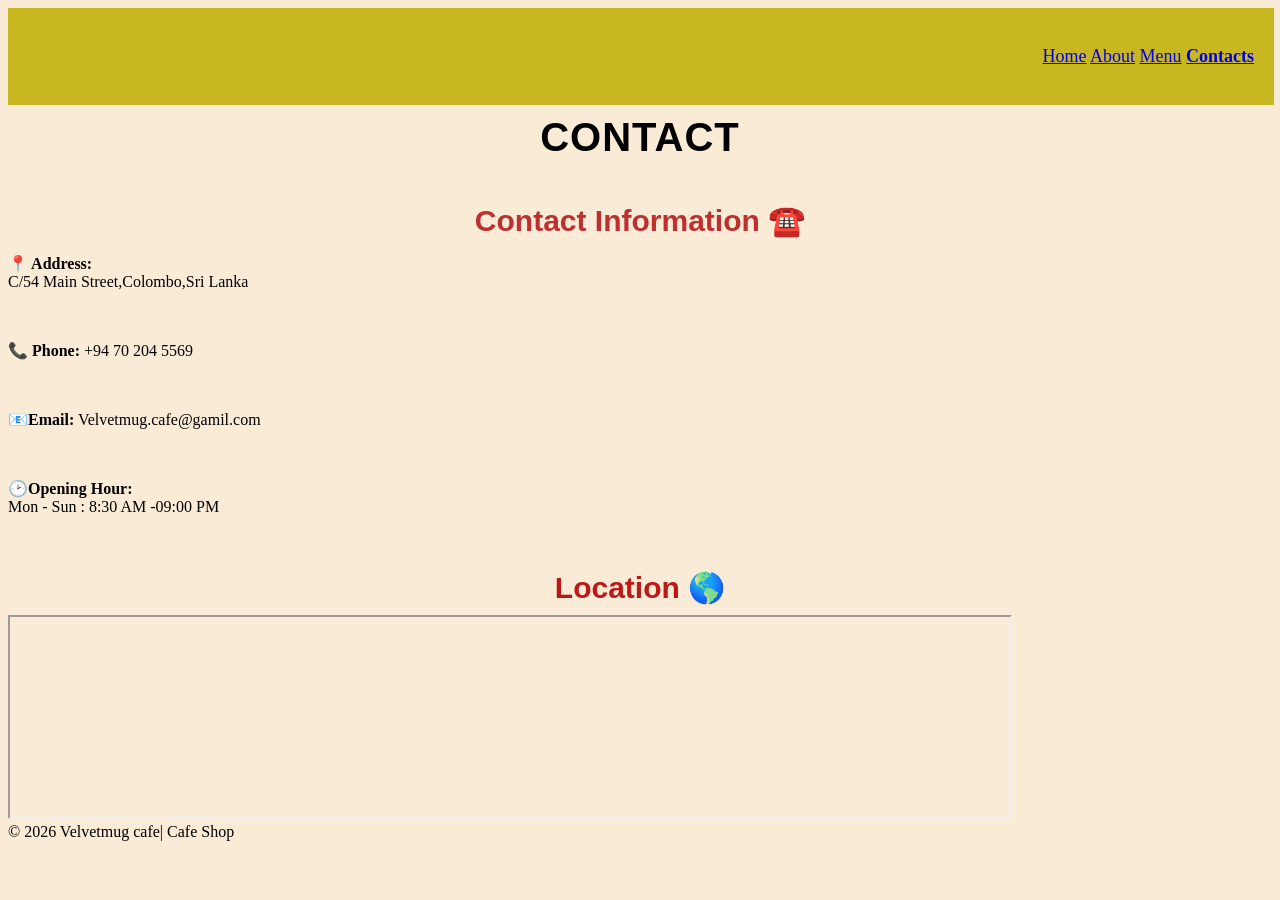
<file: contacts.html>
<!DOCTYPE html>
<html lang="en">
<head>
    <meta charset="UTF-8">
    <meta name="viewport" content="width=device-width, initial-scale=1.0">
    <title>Document</title>
    <link rel="stylesheet" href="style.CSS">
</head>
<body style="background-color: antiquewhite;">
    <nav>
        <div class="sticky">
            <ul>
                <a href="index.html">Home</a></li>
                <a href="about.html">About</a></li>
                <a href="menu.html">Menu</a></li>
                <strong><a href="contacts.html">Contacts</a></strong>
            </ul>
        </div>
    </nav>
    <h1>Contact</h1>
        <br>
             <h2 style="color: rgb(190, 48, 48);">Contact Information ☎️</h2>

            <p><strong> 📍 Address:</strong><br>
            C/54 Main Street,Colombo,Sri Lanka</p>
            <br>

            <p><strong>📞 Phone:</strong>
                +94 70 204 5569</p>
            <br>
            
            <p><strong> 📧Email:</strong>
                Velvetmug.cafe@gamil.com</p>   
            <br>    
             
            <p><strong> 🕑Opening Hour:</strong>
                <br>
                 Mon - Sun : 8:30 AM -09:00 PM</p>   
            <br>    

    <h2 style="color: rgb(188, 25, 25);">Location 🌎</h2>
       <iframe width="1000" height="200"
                src="https://maps.google.com/maps?q=Colombo&t=&z=13&ie=UTF8&iwloc=&output=embed">
            </iframe>

     <footer>
        ©️ 2026 Velvetmug cafe|  Cafe Shop
     </footer>       
    
</body>
</html>
</file>
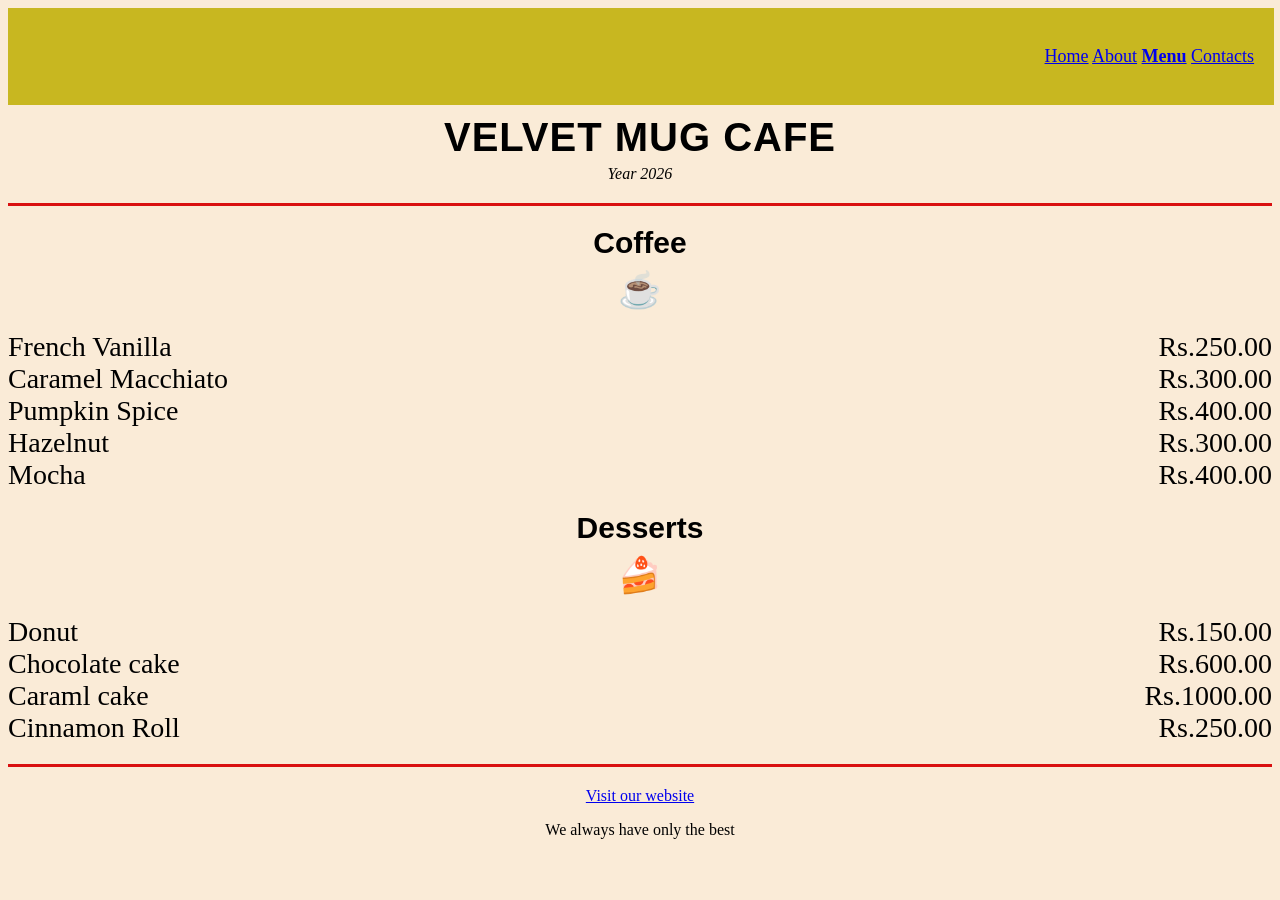
<file: menu.html>
<!DOCTYPE html>
<html lang="en">
<head>
    <meta charset="UTF-8">
    <meta name="viewport" content="width=device-width, initial-scale=1.0">
    <title>Document</title>
    <link rel="stylesheet" href="style.CSS">
</head>
<body style="background-color: antiquewhite;">
    <nav>
        <div class="sticky">
            <ul>
                <a href="index.html">Home</a>
                <a href="about.html">About</a>
                <strong><a href="menu.html">Menu</a></strong>
                <a href="contacts.html">Contacts</a>
            </ul>
        </div>
    </nav>
    
    <div>
        <!-- Header Section -->
        <h1>VELVET MUG CAFE</h1>
        <p class="established">Year 2026</p>
        
        <hr>

        <!-- Coffee Section -->
        <h2>Coffee</h2>
        <div class="icon">☕</div>

        <div class="menu-item">
            <span class="item-name">French Vanilla</span>
            <span class="item-price">Rs.250.00</span>
        </div>
        <div class="menu-item">
            <span class="item-name">Caramel Macchiato</span>
            <span class="item-price">Rs.300.00</span>
        </div>
        <div class="menu-item">
            <span class="item-name">Pumpkin Spice</span>
            <span class="item-price">Rs.400.00</span>
        </div>
        <div class="menu-item">
            <span class="item-name">Hazelnut</span>
            <span class="item-price">Rs.300.00</span>
        </div>
        <div class="menu-item">
            <span class="item-name">Mocha</span>
            <span class="item-price">Rs.400.00</span>
        </div>

        <!-- Desserts Section -->
        <h2>Desserts</h2>
        <div class="icon">🍰</div>

        <div class="menu-item">
            <span class="item-name">Donut</span>
            <span class="item-price">Rs.150.00</span>
        </div>
        <div class="menu-item">
            <span class="item-name">Chocolate cake</span>
            <span class="item-price">Rs.600.00</span>
        </div>
        <div class="menu-item">
            <span class="item-name">Caraml cake</span>
            <span class="item-price">Rs.1000.00</span>
        </div>
        <div class="menu-item">
            <span class="item-name">Cinnamon Roll</span>
            <span class="item-price">Rs.250.00</span>
        </div>

        <hr>

        <!-- Footer Section -->
        <center>
            <a href="https://www.findit.lk/recommendations/top-10-coffee-shops-in-sri-lanka" target="_blank">Visit our website</a>
            <p>We always have only the best</p>
    </center>
    </div>
    
</body>
</html>
</file>
<file: style.CSS>
.sticky{
            position:sticky;
            background-color: rgb(200, 183, 32);
            top:30px;
            font-size: large;
            width: 97%;
            text-align: right;
            padding: 20px;
        }
    
.hedar {
  font-family: "Black Ops One", system-ui;
  font-weight: 1000;
  font-style: normal;
  color: rgb(0, 0, 0);
}



        h1 {
            font-family: 'Impact', 'Arial Black', sans-serif;
            font-size: 40px;
            text-align: center;
            text-transform: uppercase;
            margin-bottom: 5px;
            margin-top: 10px;
            letter-spacing: 1px;
        }

        .established {
            font-style: italic;
            text-align: center;
            margin-top: 0;
            margin-bottom: 15px;
            font-size: 16px;
        }

        hr {
            border: none;
            height: 3px;
            background-color: #d91010;
            margin: 20px 0;
        }

        h2 {
            font-family: 'Impact', 'Arial Black', sans-serif;
            font-size: 30px;
            text-align: center;
            margin-top: 20px;
            margin-bottom: 10px;
        }

        .icon {
            font-size: 35px;
            text-align: center;
            margin-bottom: 20px;
        }

        .menu-item {
            display: flex;
            justify-content: space-between;
            font-size: 28px;
        }
        
        .text-wight {
                color: #dad265;
        }

        .left{
          float: left;
          margin-right: 20px;
        }

         .clearfix {
            display: inline-block;
            display: block;
        }
</file>
